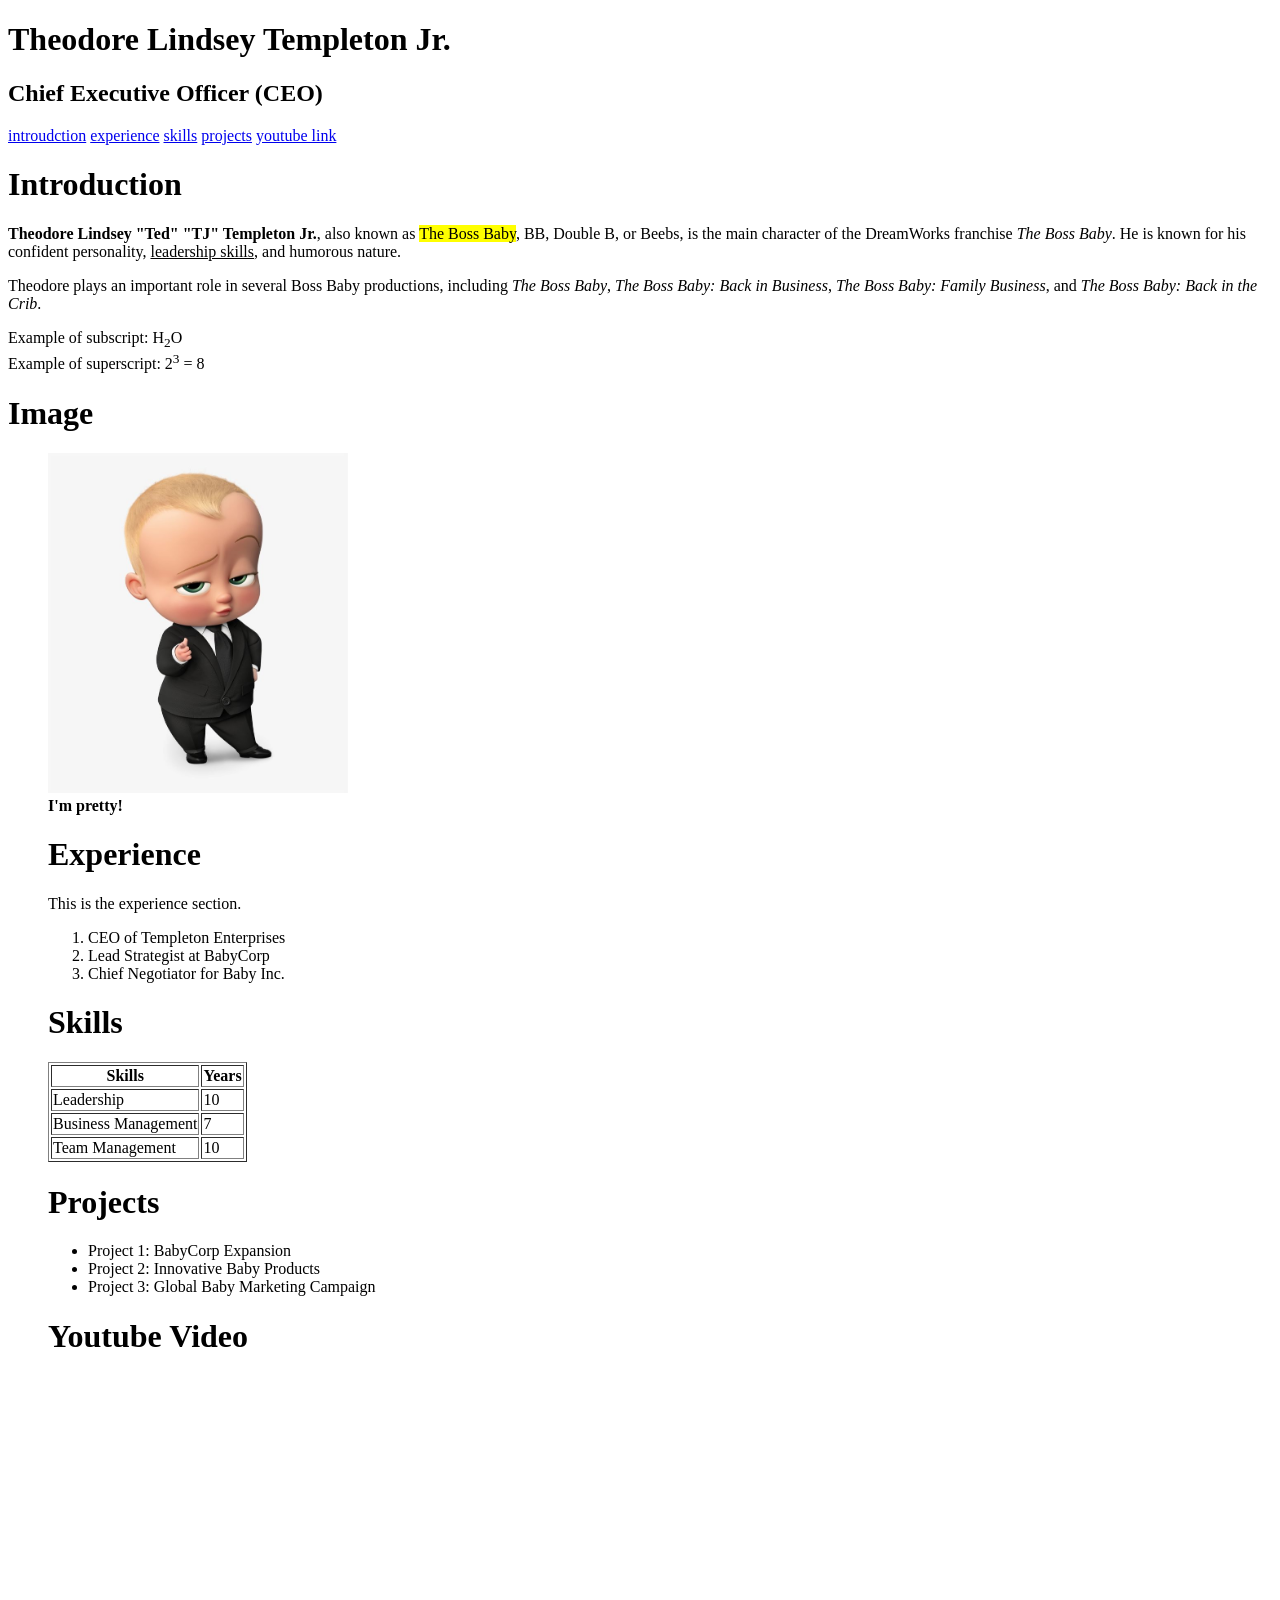
<file: Assignment Portfolio/index.html>
<!DOCTYPE html>
<html lang="en">
<head>
    <meta charset="UTF-8">
    <meta name="viewport" content="width=device-width, initial-scale=1.0">
    <title>Assignment portfolio</title>
</head>
<body>
    <h1> Theodore Lindsey Templeton Jr.</h1>
    <h2> Chief Executive Officer (CEO)</h2>
   <nav>
    <header>
    <a href="introduction.html">introudction</a>
    <a href="experience.html">experience</a>
    <a href="skill.html">skills</a>
    <a href="projects.html">projects</a>
    <a href="http://youtube.com" target="_blank"rel="noopener noreferrer">youtube link</a>
   </nav>
   <h1> Introduction</h1>
   <p>
        <b>Theodore Lindsey "Ted" "TJ" Templeton Jr.</b>, also known as
        <mark>The Boss Baby</mark>, BB, Double B, or Beebs, is the main
        character of the DreamWorks franchise <i>The Boss Baby</i>.
        He is known for his confident personality, <u>leadership skills</u>,
        and humorous nature.
    </p>
    <p>
        Theodore plays an important role in several Boss Baby productions,
        including <i>The Boss Baby</i>, <i>The Boss Baby: Back in Business</i>,
        <i>The Boss Baby: Family Business</i>, and
        <i>The Boss Baby: Back in the Crib</i>.
    </p>
     <p>
        Example of subscript: H<sub>2</sub>O
        <br>
        Example of superscript: 2<sup>3</sup> = 8
    </p>

    <h1> Image</h1>
    <figure>
        <img src="babyboss.jpg" alt="The Boss Baby" width="300">
        <figcaption><b>I'm pretty!</b></figcaption>

         <h1>Experience</h1>
    <p>This is the experience section.</p>
    <ol>
        <li>CEO of Templeton Enterprises</li>
        <li>Lead Strategist at BabyCorp</li>
        <li>Chief Negotiator for Baby Inc.</li>
    </ol>

    <h1>Skills</h1>
    <table border="1">
        <tr>
            <th>Skills</th>
            <th>Years</th>
        </tr>
        <tr>
            <td>Leadership</td>
            <td>10</td>
        </tr>
        <tr>
            <td>Business Management</td>
            <td>7</td>
        </tr>
        <tr>
            <td>Team Management</td>
            <td>10</td>
        </tr>
    </table>

    <h1>Projects</h1>

    <ul>
        <li>Project 1: BabyCorp Expansion</li>
        <li>Project 2: Innovative Baby Products</li>
        <li>Project 3: Global Baby Marketing Campaign</li>
    
    </ul>

    <h1>Youtube Video</h1>
    <iframe width="560"
    height="315" 
    src="https://www.youtube.com/embed/rxkB20Tpvx0" frameborder="0">
        </iframe>
        
</body>
</html>
</file>
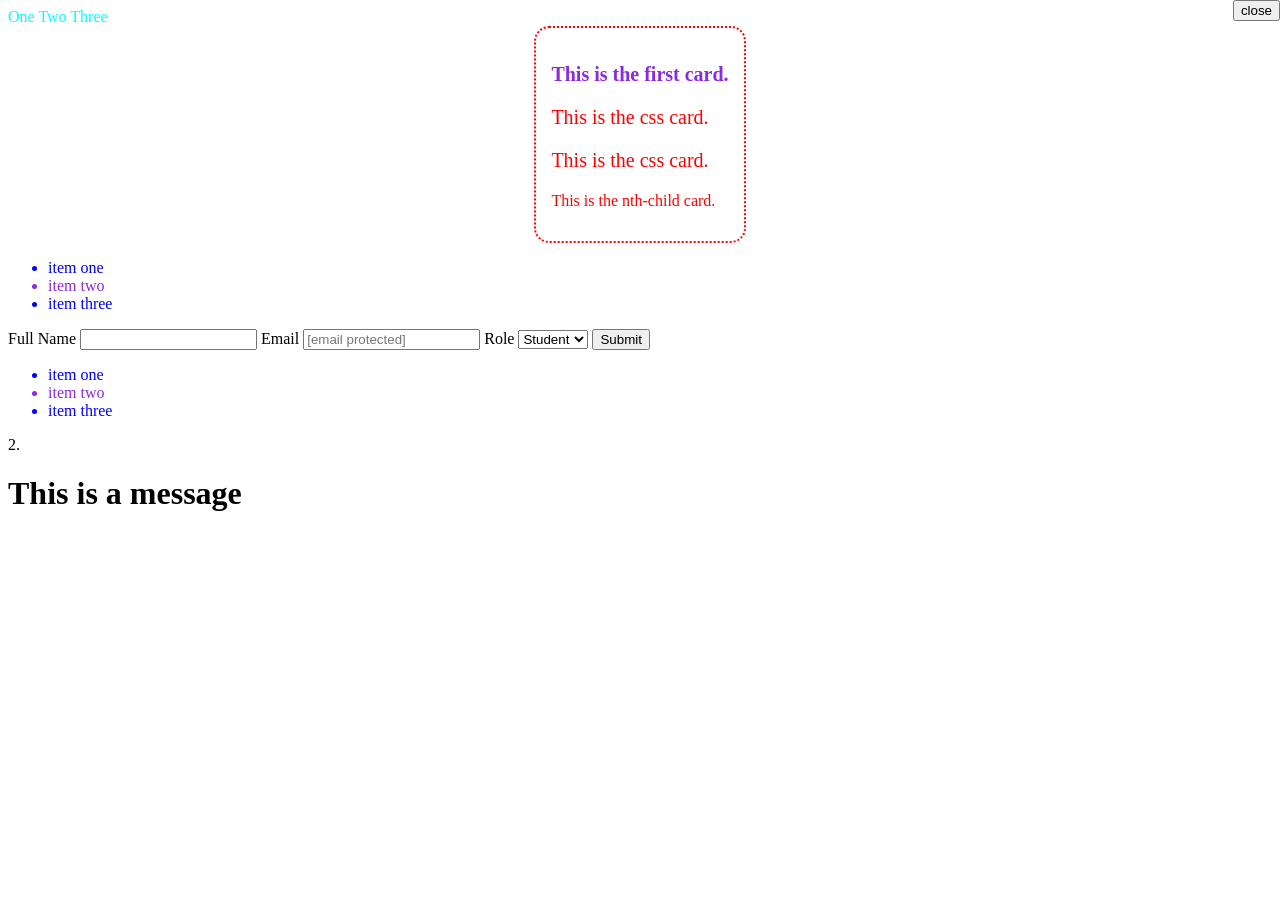
<file: profile.html>
<!DOCTYPE html>
<html lang="en">
<head>
    <meta charset="UTF-8">
    <meta name="viewport" content="width=device-width, initial-scale=1.0">
    <title>Document</title>
</head>
    <link rel="stylesheet" href="profile.css">
  <body>
<header>
<nav class="navbar">
<a href="#">One</a>
<a href="#">Two</a>
<a href="#">Three</a>
</nav>
</header>
<main class="body">
    <div class="cards">
    <p class="para-one" id="para-id">This is the first card.</p> 
    <p>This is the css card.</p>
    <p>This is the css card.</p>
    <p class="nehh">This is the nth-child card.</p>
    </div>
    <div>
        <ul>
            <li> item one</li>
            <li> item two</li>
            <li> item three</li>
    </div>
   <div>
 <form action="/submit" method="POST">

    <!-- Always pair a label with its input -->

    <label for="name">Full Name</label>
    <input
        type="text"
        id="name"
        name="name"
        required
    >

    <label for="email">Email</label>
    <input
        type="email"
        id="email"
        placeholder="[email protected]"
    >

    <label for="role">Role</label>

    <select id="role" name="role">
        <option value="student">Student</option>
        <option value="teacher">Teacher</option>
    </select>

    <button type="submit">Submit</button>


</form>
<div>
    <ul>
        <li> item one</li>
        <li> item two</li>
        <li> item three</li>
</div>
   </div>
   <div>
    <span class="a">1.</span>
    <span id="b">2.</span>
   </div>
   <div class="rel">
    <h1>This is a message</h1>
    <button class="close">close</button>
   </div>
  </body>
</html>
</file>
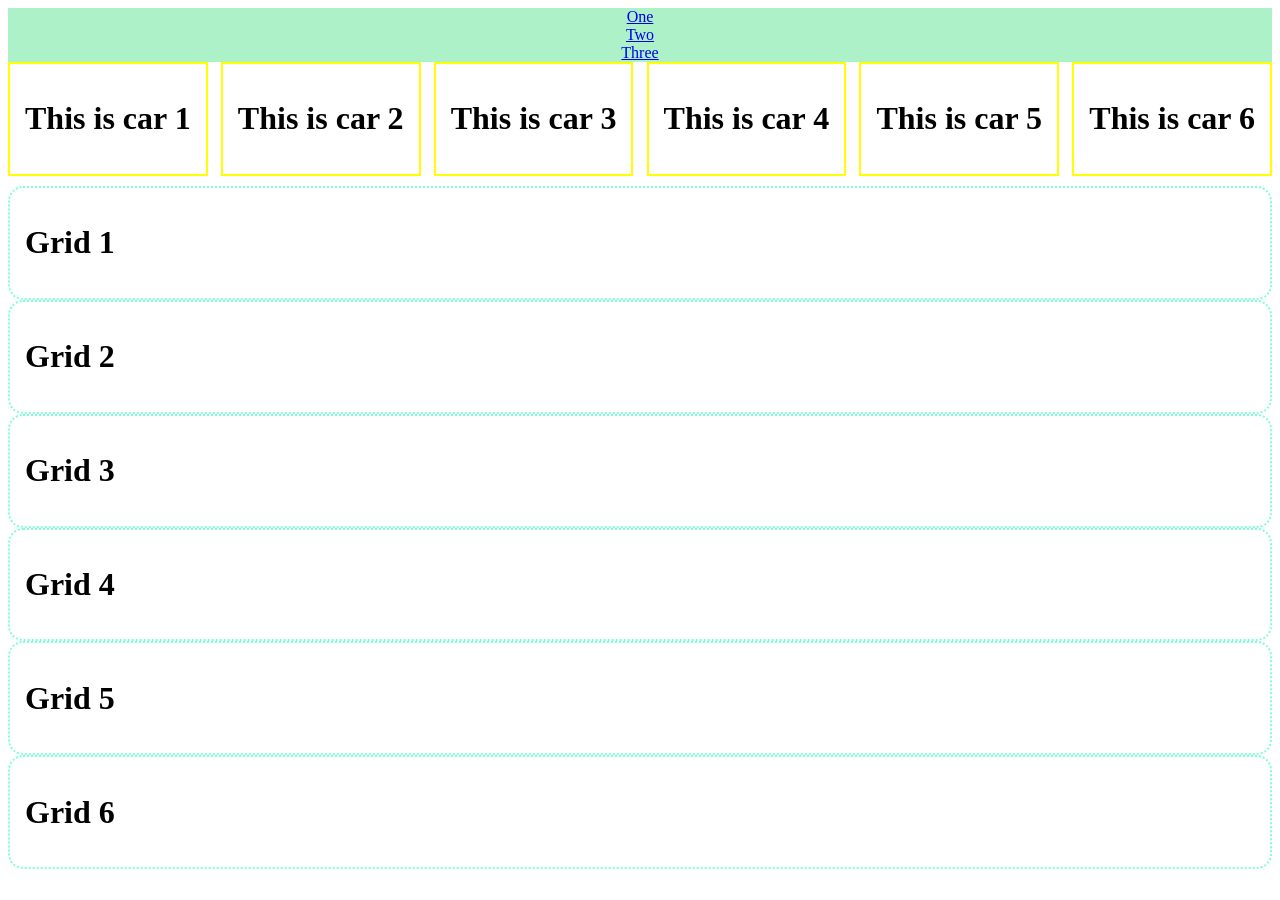
<file: responsive.html>
<!DOCTYPE html>
<html lang="en">

<head>
    <meta charset="UTF-8">
    <meta name="viewport" content="width=device-width, initial-scale=1.0">
    <title>Document</title>
    <link rel="stylesheet" href="responsive.css">
</head>

<body>
    <header>
        <nav class="navbar">
            <a href="#">One</a>
            <a href="#">Two</a>
            <a href="#">Three</a>
        </nav>
    </header>
    <main class="body">
        <div class="flex">
            <div class="card">
                <h1>This is car 1</h1>
            </div>
            <div class="card">
                <h1>This is car 2</h1>
            </div>
            <div class="card">
                <h1>This is car 3</h1>
            </div>
            <div class="card">
                <h1>This is car 4</h1>
            </div>
            <div class="card">
                <h1>This is car 5</h1>
            </div>
            <div class="card">
                <h1>This is car 6</h1>
            </div>
        </div>
        <div class="grid">
            <div class="grid-items">
                <h1>Grid 1</h1>
            </div>
            <div class="grid-items">
                <h1>Grid 2</h1>
            </div>
            <div class="grid-items">
                <h1>Grid 3</h1>
            </div>
            <div class="grid-items">
                <h1>Grid 4</h1>
            </div>
            <div class="grid-items">
                <h1>Grid 5</h1>
            </div>
            <div class="grid-items">
                <h1>Grid 6</h1>
            </div>

        </div>
    </main>
</body>

</html>
</file>
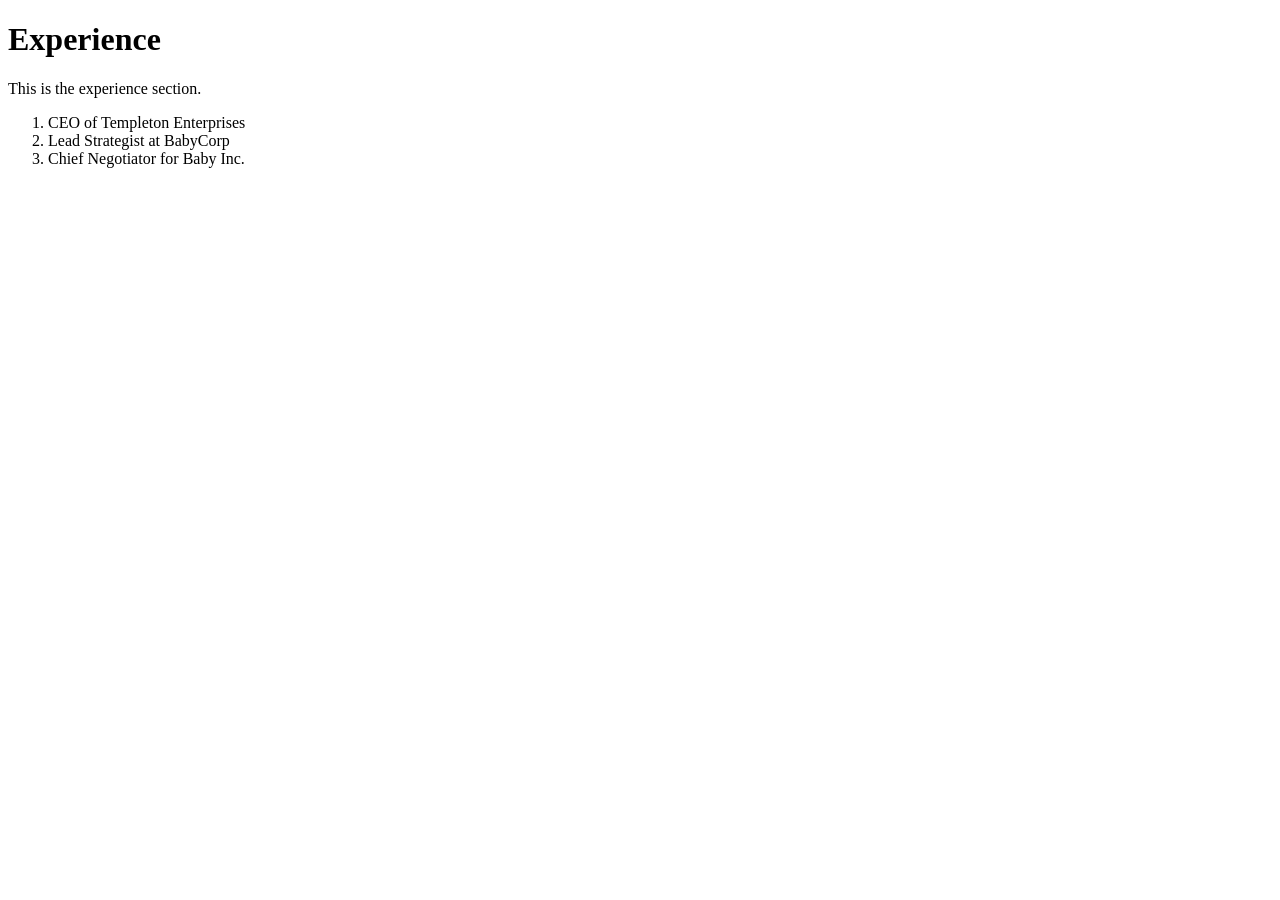
<file: Assignment Portfolio/experience.html>
<!DOCTYPE html>
<html lang="en">
<head>
    <meta charset="UTF-8">
    <meta name="viewport" content="width=device-width, initial-scale=1.0">
    <title>Experience</title>
</head>
<body>
    <h1>Experience</h1>
    <p>This is the experience section.</p>
    <ol>
        <li>CEO of Templeton Enterprises</li>
        <li>Lead Strategist at BabyCorp</li>
        <li>Chief Negotiator for Baby Inc.</li>
    </ol>
</body>
</html>
</file>
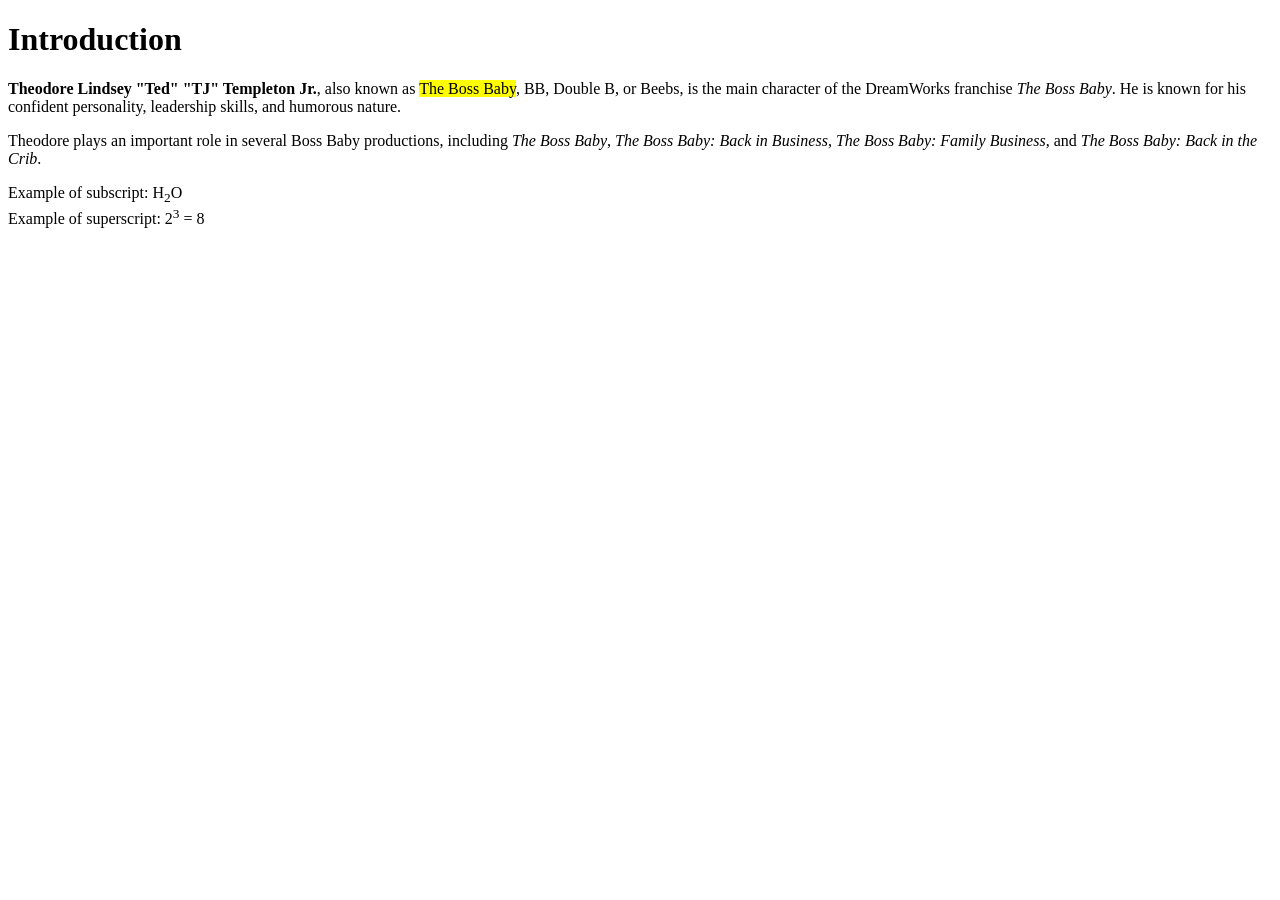
<file: Assignment Portfolio/introduction.html>
<!DOCTYPE html>
<html lang="en">
<head>
    <meta charset="UTF-8">
    <meta name="viewport" content="width=device-width, initial-scale=1.0">
    <title>Introduction</title>
</head>
<body>
    <h1>Introduction</h1>
   <p>
        <b>Theodore Lindsey "Ted" "TJ" Templeton Jr.</b>, also known as
        <mark>The Boss Baby</mark>, BB, Double B, or Beebs, is the main
        character of the DreamWorks franchise <i>The Boss Baby</i>.
        He is known for his confident personality, leadership skills,
        and humorous nature.
    </p>
    <p>
        Theodore plays an important role in several Boss Baby productions,
        including <i>The Boss Baby</i>, <i>The Boss Baby: Back in Business</i>,
        <i>The Boss Baby: Family Business</i>, and
        <i>The Boss Baby: Back in the Crib</i>.
    </p>
     <p>
        Example of subscript: H<sub>2</sub>O
        <br>
        Example of superscript: 2<sup>3</sup> = 8
    </p>
</body>
</html>
</file>
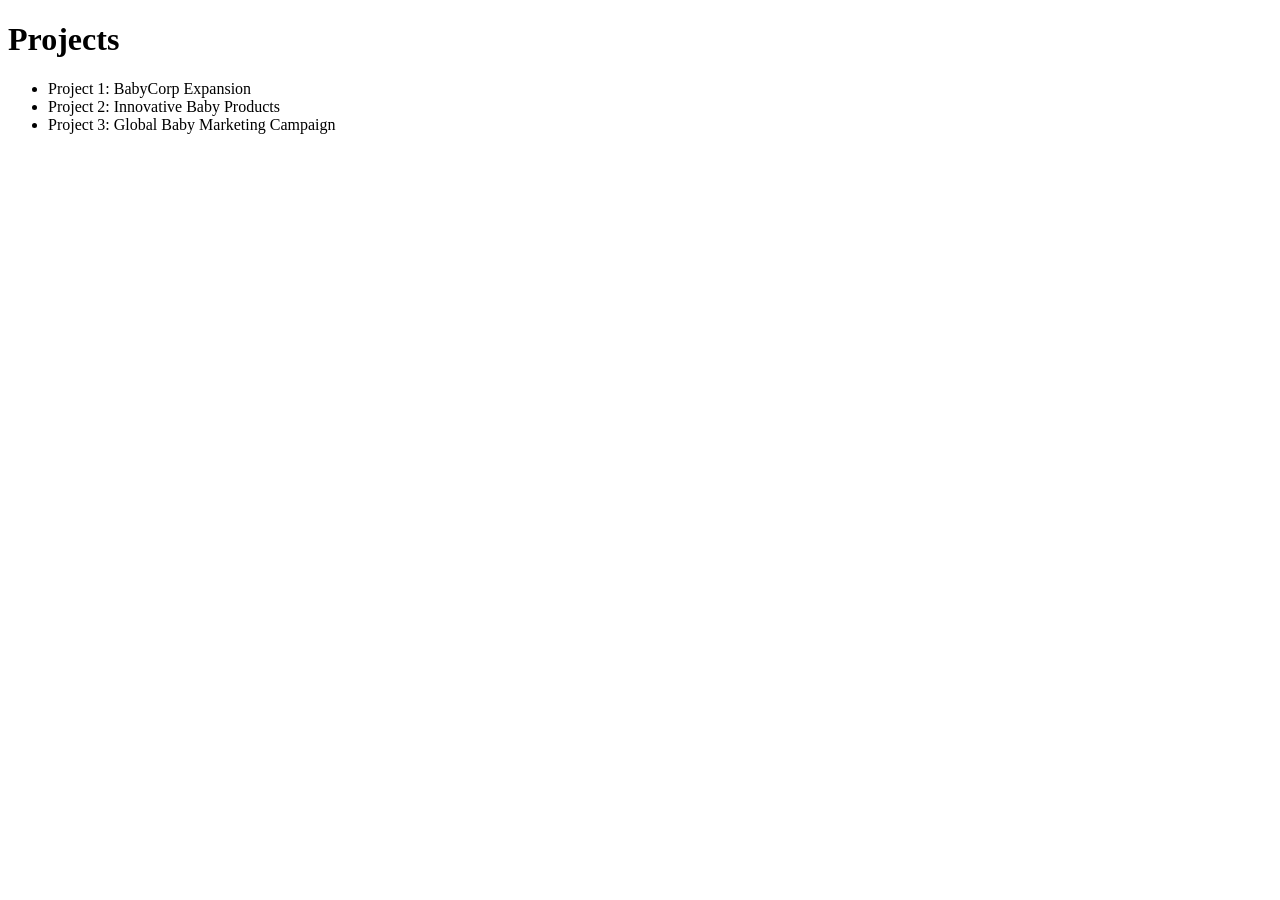
<file: Assignment Portfolio/projects.html>
<!DOCTYPE html>
<html lang="en">
<head>
    <meta charset="UTF-8">
    <meta name="viewport" content="width=device-width, initial-scale=1.0">
    <title>Projects</title>
</head>
<body>
    <h1>Projects</h1>

    <ul>
        <li>Project 1: BabyCorp Expansion</li>
        <li>Project 2: Innovative Baby Products</li>
        <li>Project 3: Global Baby Marketing Campaign</li>
    
    </ul>
    
</body>
</html>
</file>
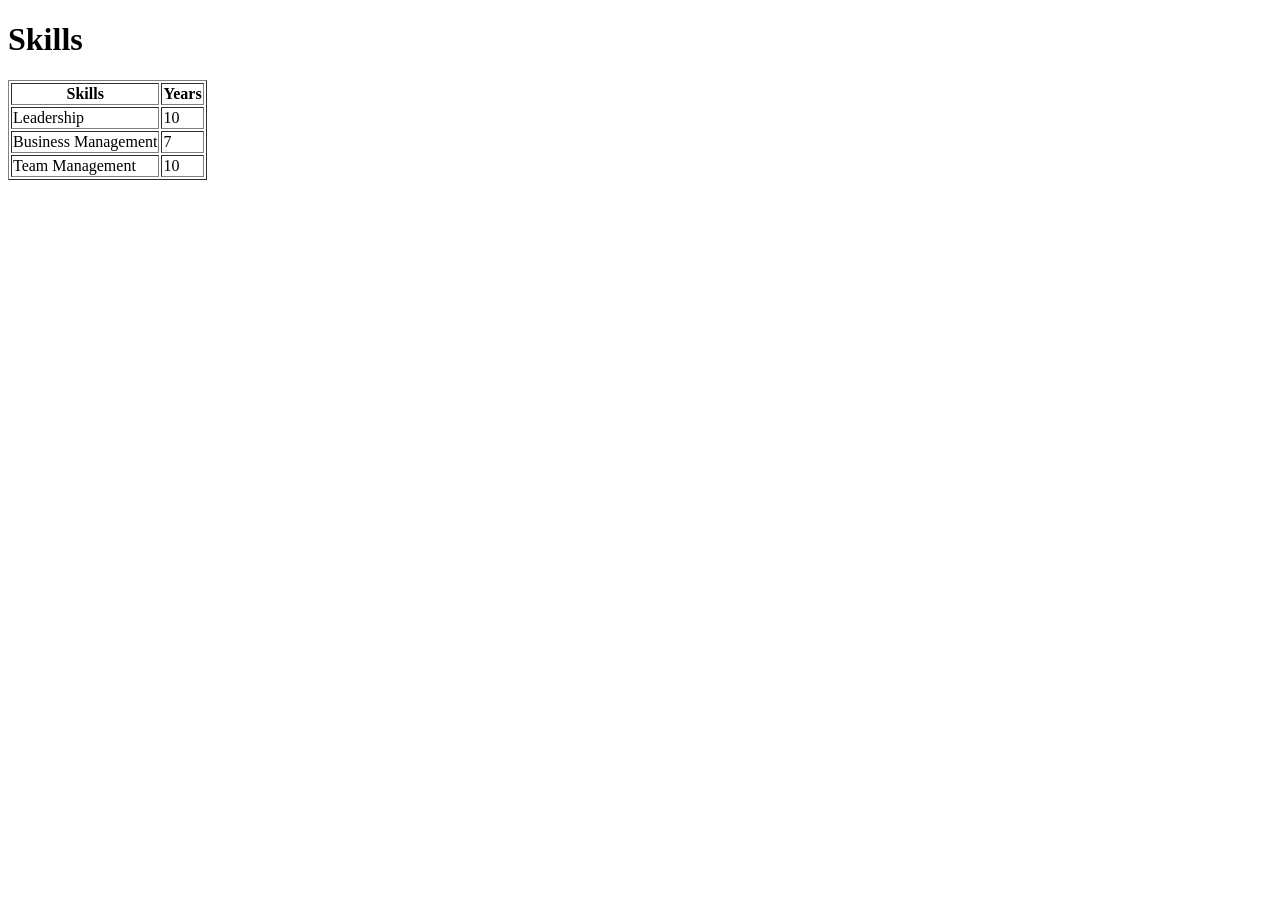
<file: Assignment Portfolio/skill.html>
<!DOCTYPE html>
<html lang="en">
<head>
    <meta charset="UTF-8">
    <meta name="viewport" content="width=device-width, initial-scale=1.0">
    <title>Skills</title>
</head>
<body>
    <h1>Skills</h1>
    <table border="1">
        <tr>
            <th>Skills</th>
            <th>Years</th>
        </tr>
        <tr>
            <td>Leadership</td>
            <td>10</td>
        </tr>
        <tr>
            <td>Business Management</td>
            <td>7</td>
        </tr>
        <tr>
            <td>Team Management</td>
            <td>10</td>
        </tr>
    </table>
</body>
</html>
</file>
<file: profile.css>
:root{
    --primary:red;
}
p{
    color: var(--primary);

}
p:not(.nehh){
    font-size: 20px;
}
.para-one{
    color: red;
    font-size: 20px;
    font-weight: bold;
}
#para-id{
    color:blueviolet;
}
nav a{ color:aqua;
text-decoration: none;
}

a{
    text-decoration: none;
}
a{
    hover{
        color:blue;
    }
}

ul>li{
    color:blueviolet;
}
input[type="email"]{
    color:blue;
}   
input:focus{
    background-color:red;
    border: 2px solid red;
}
.cards{
    margin: 10px;
    border: 2px solid red;
    border-radius: 15px;
    border-style: dotted;
    padding: 15px;
    width: fit-content;
    height: fit-content;
    margin:0 auto;
}
li:nth-child(odd){
    color:blue;

}
.a{

   display: none;
   background-color: red;
}
rel{
    border: 2px solid red;
    position: relative;
}
.close{
    position:absolute;
    top: 0;
    right: 0;
}
</file>
<file: responsive.css>
.card{
    border: 2px solid yellow;
    padding: 15px;
    gap: 1rem;
}

.flex{
    display: flex;
    justify-content: space-between;
    align-items: center;
    flex-direction: column;
    flex-wrap: wrap;
    flex: 1;
}

.navbar{
    background: #acf1c7;
    display: flex;
    justify-content: row;
    align-items: center;
    flex-direction: column;
}

header{
    position: sticky;
    top: 0;
    z-index: 1000;
}

.grid-items{
    border:2px dotted aquamarine;
    padding: 15px;
    border-radius: 15px;
    gap: 1rem;
}
.grid{
    margin:10px 0 0 0;
    display: grid;
    grid-template-columns:1fr;
    /* grid-template-columns:repeat(3,1fr); */
}

@media (min-width: 600px) {
    .flex{
        flex-direction: row;
    }

    .grid{
    margin:10px 0 0 0;
    display: grid;
    grid-template-columns:3fr;
}
    
}
</file>
